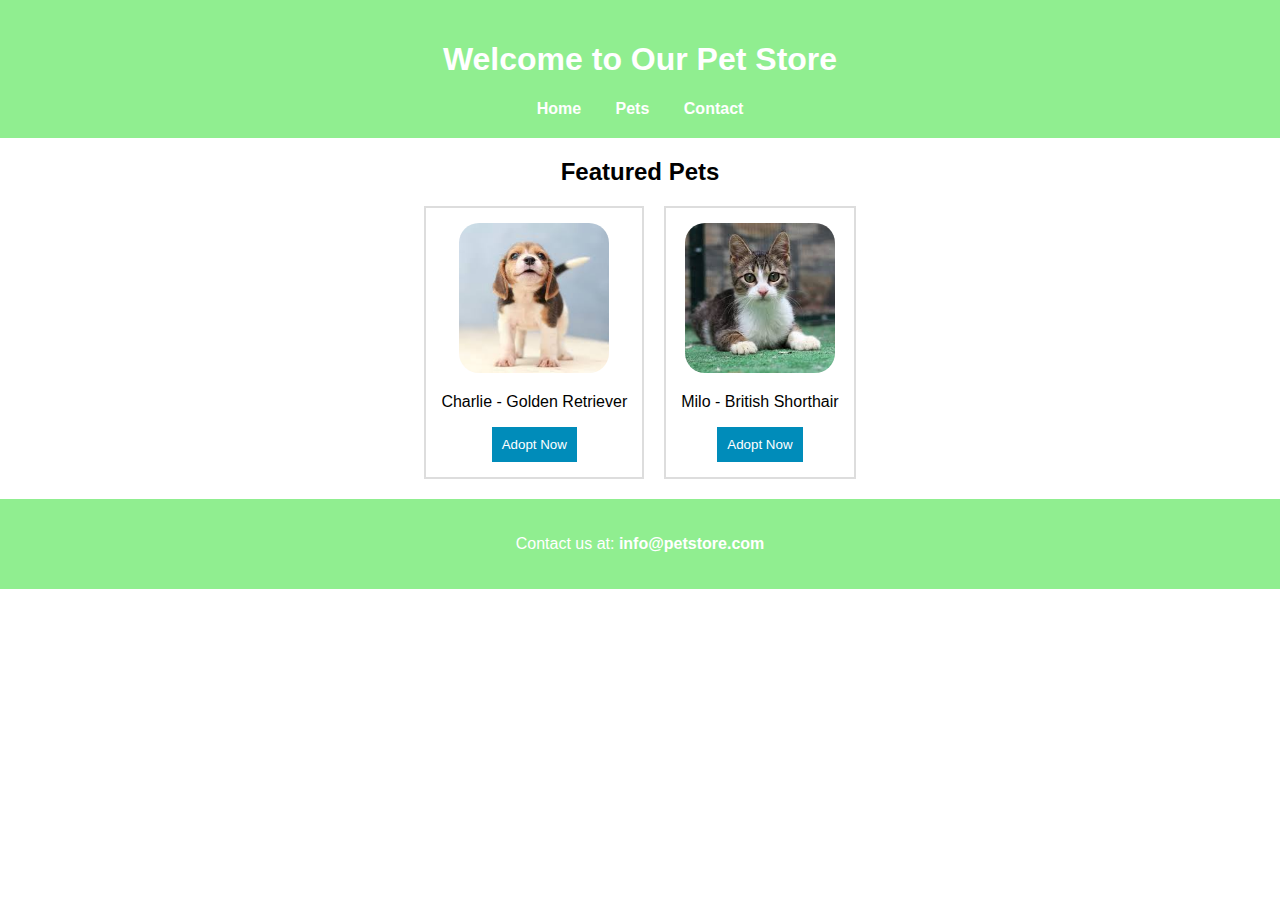
<file: index.html>
<!DOCTYPE html>

<html lang="en">
  <head>
    <meta charset="UTF-8" />

    <meta name="viewport" content="width=device-width, initial-scale=1.0" />

    <title>Pet Store</title>

    <link rel="stylesheet" href="styles.css" />
  </head>

  <body>
    <header>
      <h1>Welcome to Our Pet Store</h1>

      <nav>
        <a href="#">Home</a>

        <a href="#">Pets</a>

        <a href="#">Contact</a>
      </nav>
    </header>

    <main>
      <section class="featured">
        <h2>Featured Pets</h2>

        <div class="pet-list">
          <div class="pet">
            <img src="img/dogs/dog01.jpg" alt="Cute Dog" />

            <p>Charlie - Golden Retriever</p>

            <button onclick="adoptPet()">Adopt Now</button>
          </div>

          <div class="pet">
            <img src="img/cats/cat01.jpg" alt="Cute Cat" />

            <p>Milo - British Shorthair</p>

            <button onclick="adoptPet()">Adopt Now</button>
          </div>
        </div>
      </section>
    </main>

    <footer>
      <p>Contact us at: <strong>info@petstore.com</strong></p>
    </footer>

    <script src="script.js"></script>
  </body>
</html>
</file>
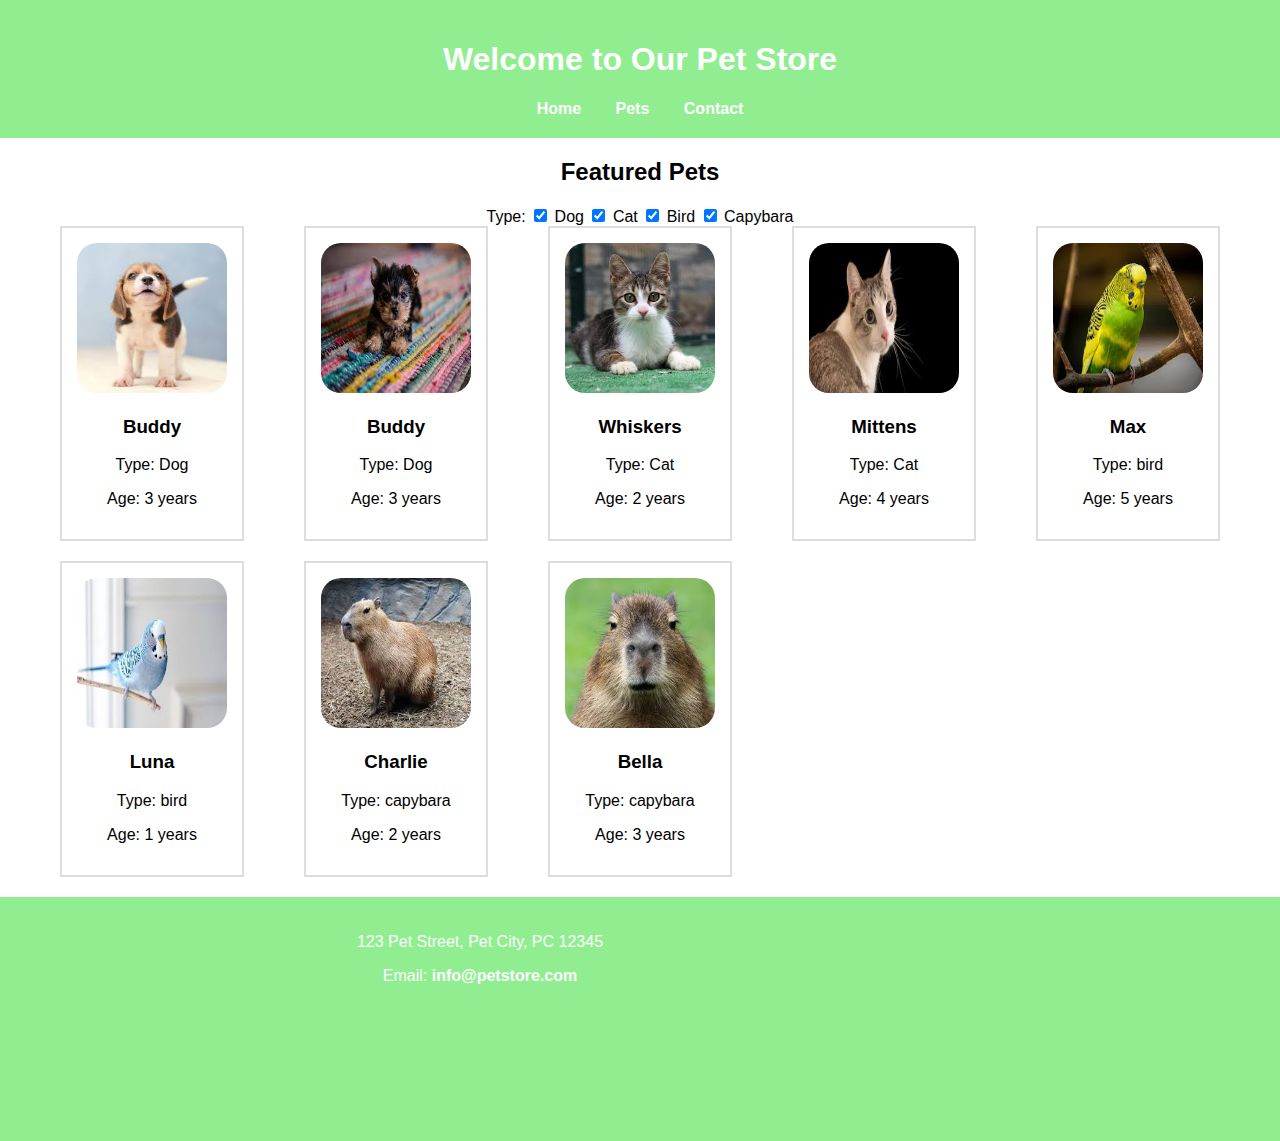
<file: pets.html>
<!DOCTYPE html>
<html lang="en">

<head>
    <meta charset="UTF-8">
    <meta name="viewport" content="width=device-width, initial-scale=1.0">
    <title>Pet Store</title>
    <link rel="stylesheet" href="styles.css">
</head>

<body>
    <header>
        <h1>Welcome to Our Pet Store</h1>
        <nav>
            <a href="index.html">Home</a>
            <a href="#">Pets</a>
            <a href="#contact">Contact</a>
        </nav>
    </header>

    <main>
        <section class="featured">
            <h2>Featured Pets</h2>
            <div>
                Type:
                <input type="checkbox" id="dog-checkbox" name="pets" value="dog">
                <label for="dog-checkbox">Dog</label>
                
                <input type="checkbox" id="cat-checkbox" name="pets" value="cat">
                <label for="cat-checkbox">Cat</label>
                
                <input type="checkbox" id="bird-checkbox" name="pets" value="bird">
                <label for="bird-checkbox">Bird</label>
                
                <input type="checkbox" id="capybara-checkbox" name="pets" value="capybara">
                <label for="capybara-checkbox">Capybara</label>
            </div>
            <div class="pet-list all-pets" id="pet-list">

            </div>
        </section>
    </main>

    <footer id="contact">
        <div style="margin-right: 20px;"">
            <p>
                123 Pet Street, Pet City, PC 12345
            </p>
            <p>
                Email: <strong>info@petstore.com</strong>
            </p>
        </div>
        <div>
            <iframe src="https://www.google.com/maps/embed?pb=!1m18!1m12!1m3!1d3877.7574928636263!2d100.8353362097322!3d13.611617900470323!2m3!1f0!2f0!3f0!3m2!1i1024!2i768!4f13.1!3m3!1m2!1s0x311d430e775155f9%3A0xf01923824353260!2sAssumption%20University%20Suvarnabhumi%20Campus!5e0!3m2!1sen!2sth!4v1749614060054!5m2!1sen!2sth" width="300" height="200" style="border:0;" allowfullscreen="" loading="lazy" referrerpolicy="no-referrer-when-downgrade"></iframe>
        </div>
    </footer>

    <script src="script.js"></script>
    <script src="loadpets.js"></script>
</body>

</html>
</file>
<file: styles.css>
body {
    font-family: Arial, sans-serif;
    margin: 0;
    padding: 0;
    text-align: center;
}

header {
    background-color: lightgreen;
    padding: 20px;
    color: white;
}


footer {
    background-color: lightgreen;
    padding: 20px;
    color: white;
    display: flex;
    justify-content: center;
}

nav a {
    margin: 0 15px;
    text-decoration: none;
    color: white;
    font-weight: bold;
}

.featured {
    margin: 20px;
}

/* Default pet-list for home page (2 pets centered) */
.pet-list {
    display: flex;
    justify-content: center;
    gap: 20px;
    max-width: 1200px;
    margin: 0 auto;
    flex-wrap: wrap;
}

/* Pet-list for pets page (5x grid) */
.pet-list.all-pets {
    display: grid;
    grid-template-columns: repeat(5, 1fr);
    gap: 20px;
    justify-items: center;
    max-width: 1200px;
    margin: 0 auto;
}

.pet {
    border: 2px solid #ddd;
    padding: 15px;
    text-align: center;
}

.pet img {
    width: 150px;
    height: 150px;
    border-radius: 20px;
}

button {
    background-color: #008CBA;
    color: white;
    padding: 10px;
    border: none;
    cursor: pointer;
}

button:hover {
    background-color: #8b0c0c;
}
</file>
